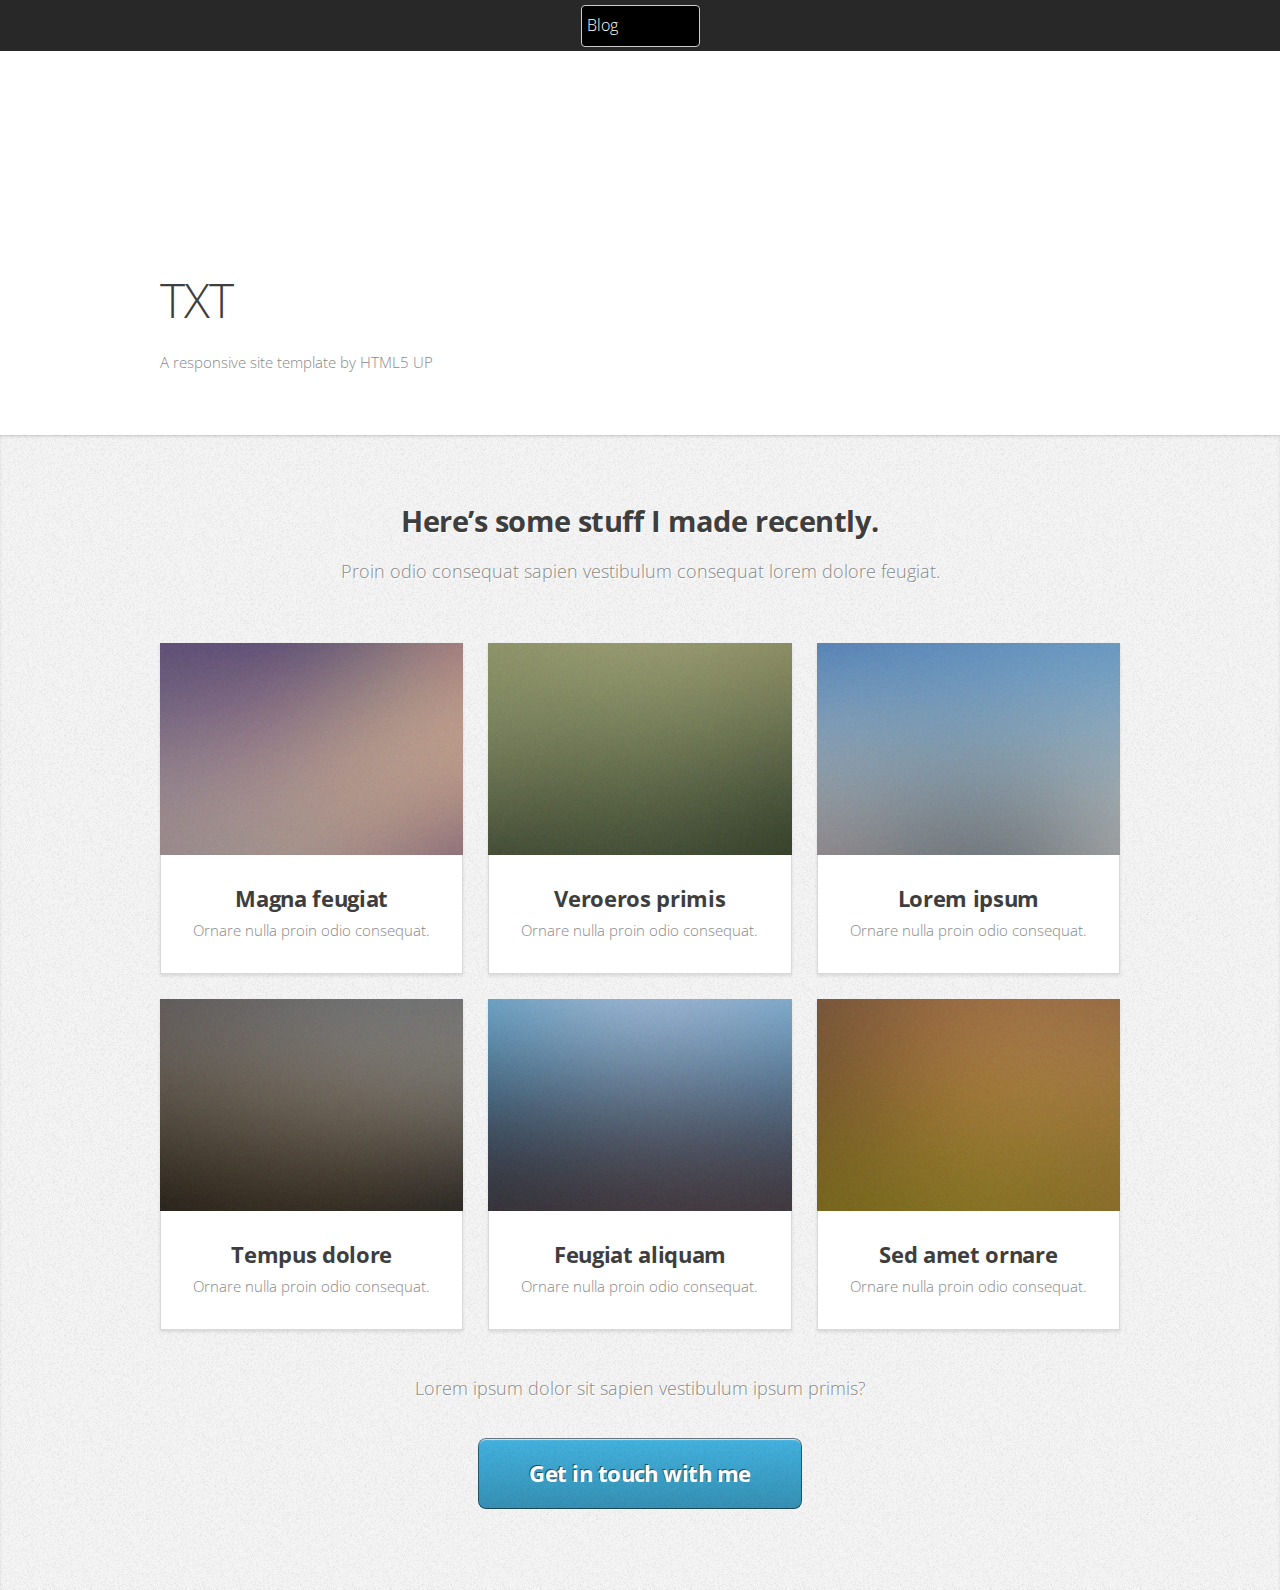
<file: Blog.html>
<!DOCTYPE HTML>
<!--
	TXT by HTML5 UP
	html5up.net | @ajlkn
	Free for personal and commercial use under the CCA 3.0 license (html5up.net/license)
-->
<html>
	<head>
		<title>Blog - Gustavo Pamplona</title>
		<meta charset="utf-8" />
		<meta name="viewport" content="width=device-width, initial-scale=1, user-scalable=no" />
		<link rel="stylesheet" href="assets/css/main.css" />
	</head>

	<article id="top">
		<nav id="nav" class="dropdown-menu">
			<ul class="container">
				<select onchange="window.location.href=this.value">
					<option value="index.html">Home</option>
					<option value="ResearchLines.html" >Research Lines</option>
					<option value="Blog.html" selected>Blog</option>
					<option value="CV.html">CV</option>
					<option value="Publications.html">Publications</option>
					<option value="Hobbies.html">Hobbies</option>
					<option value="Contact.html">Contact</option>
				</select>
			</ul>
		</nav>
		</article>

	<body class="is-preload">
		<div id="page-wrapper">

			<!-- Header -->
				<header id="header">
					<div class="logo container">
						<div>
							<h1><a href="index.html" id="logo">TXT</a></h1>
							<p>A responsive site template by HTML5 UP</p>
						</div>
					</div>
				</header>

			<!-- Main -->
				<article id="portfolio" class="wrapper style3">
				<div class="container">
					<header>
						<h2>Here’s some stuff I made recently.</h2>
						<p>Proin odio consequat  sapien vestibulum consequat lorem dolore feugiat.</p>
					</header>
					<div class="row">
						<div class="col-4 col-6-medium col-12-small">
							<article class="box style2">
								<a href="#" class="image featured"><img src="images/pic01.jpg" alt="" /></a>
								<h3><a href="#">Magna feugiat</a></h3>
								<p>Ornare nulla proin odio consequat.</p>
							</article>
						</div>
						<div class="col-4 col-6-medium col-12-small">
							<article class="box style2">
								<a href="#" class="image featured"><img src="images/pic02.jpg" alt="" /></a>
								<h3><a href="#">Veroeros primis</a></h3>
								<p>Ornare nulla proin odio consequat.</p>
							</article>
						</div>
						<div class="col-4 col-6-medium col-12-small">
							<article class="box style2">
								<a href="#" class="image featured"><img src="images/pic03.jpg" alt="" /></a>
								<h3><a href="#">Lorem ipsum</a></h3>
								<p>Ornare nulla proin odio consequat.</p>
							</article>
						</div>
						<div class="col-4 col-6-medium col-12-small">
							<article class="box style2">
								<a href="#" class="image featured"><img src="images/pic04.jpg" alt="" /></a>
								<h3><a href="#">Tempus dolore</a></h3>
								<p>Ornare nulla proin odio consequat.</p>
							</article>
						</div>
						<div class="col-4 col-6-medium col-12-small">
							<article class="box style2">
								<a href="#" class="image featured"><img src="images/pic05.jpg" alt="" /></a>
								<h3><a href="#">Feugiat aliquam</a></h3>
								<p>Ornare nulla proin odio consequat.</p>
							</article>
						</div>
						<div class="col-4 col-6-medium col-12-small">
							<article class="box style2">
								<a href="#" class="image featured"><img src="images/pic06.jpg" alt="" /></a>
								<h3><a href="#">Sed amet ornare</a></h3>
								<p>Ornare nulla proin odio consequat.</p>
							</article>
						</div>
					</div>
					<footer>
						<p>Lorem ipsum dolor sit sapien vestibulum ipsum primis?</p>
						<a href="#contact" class="button large scrolly">Get in touch with me</a>
					</footer>
				</div>
			</article>
		</div>
	</body>
</html>
</file>
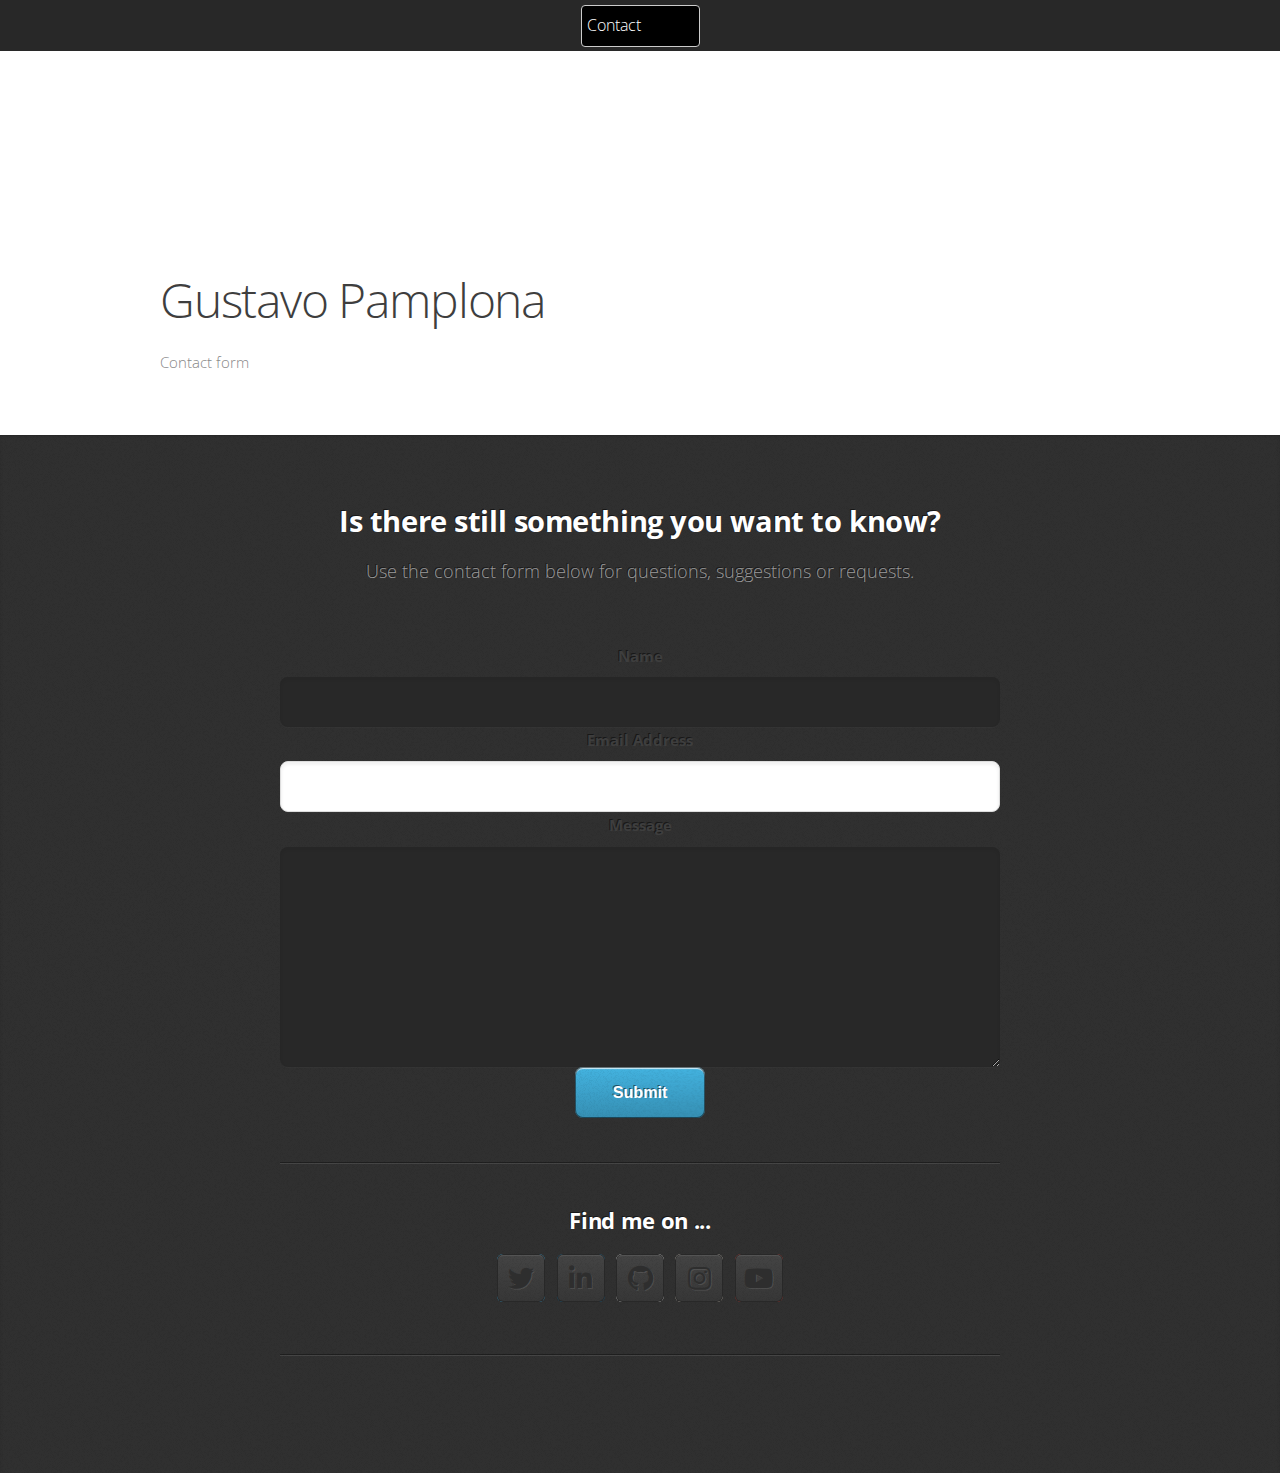
<file: Contact.html>
<!DOCTYPE HTML>
<html>
	<head>
		<title>Blog - Gustavo Pamplona</title>
		<meta charset="utf-8" />
		<meta name="viewport" content="width=device-width, initial-scale=1, user-scalable=no" />
		<link rel="stylesheet" href="assets/css/main.css" />
	</head>

	<article id="top">
		<nav id="nav" class="dropdown-menu">
			<ul class="container">
				<select onchange="window.location.href=this.value">
					<option value="index.html">Home</option>
					<option value="ResearchLines.html" >Research Lines</option>
					<option value="Blog.html">Blog</option>
					<option value="CV.html">CV</option>
					<option value="Publications.html">Publications</option>
					<option value="Hobbies.html">Hobbies</option>
					<option value="Contact.html" selected>Contact</option>
				</select>
			</ul>
		</nav>
	</article>

	<body class="is-preload">
		<div id="page-wrapper">

			<!-- Header -->
				<header id="header">
					<div class="logo container">
						<div>
							<h1><a href="index.html" id="logo">Gustavo Pamplona</a></h1>
							<p>Contact form</p>
						</div>
					</div>
				</header>

			<!-- Main -->
			<article id="contact" class="wrapper style4">
				<div class="container medium">
					<header>
						<h2>Is there still something you want to know?</h2>
						<p>Use the contact form below for questions, suggestions or requests.</p>
					</header>
					<div class="row">
						<div class="col-12">
							<form method="POST" action="https://formspree.io/f/xbjnevoa">
								<label for="name">Name</label>
								<input id="name" type="text" name="name" pattern="[A-Za-z ]+" required />
						  
								<label for="email">Email Address</label>
								<input id="email" type="email" name="email" required />
						  
								<label for="message">Message</label>
								<textarea id="message" name="message" required></textarea>
						  
								<button type="submit">Submit</button>
							</form>
						</div>
					</div>
				</div>
				<div class="container medium">
					<div class="col-12">
						<hr />
						<h3>Find me on ...</h3>
						<ul class="social">
							<li><a href="https://x.com/gupamplona" class="icon brands fa-twitter"><span class="label">Twitter</span></a></li>
							<li><a href="https://www.linkedin.com/in/gustavo-pamplona/" class="icon brands fa-linkedin-in"><span class="label">LinkedIn</span></a></li>
							<li><a href="https://github.com/gustavopamplona" class="icon brands fa-github"><span class="label">Github</span></a></li>
							<li><a href="https://www.instagram.com/g.pamplona/" class="icon brands fa-instagram"><span class="label">Instagram</span></a></li>
							<li><a href="https://www.youtube.com/channel/UCatDrQPtVQDHVb5lLxcijQQ" class="icon brands fa-youtube"><span class="label">YouTube</span></a></li>
						</ul>
						<hr />
					</div>
				</div>
			</article>
		</div>
	</body>
</html>
</file>
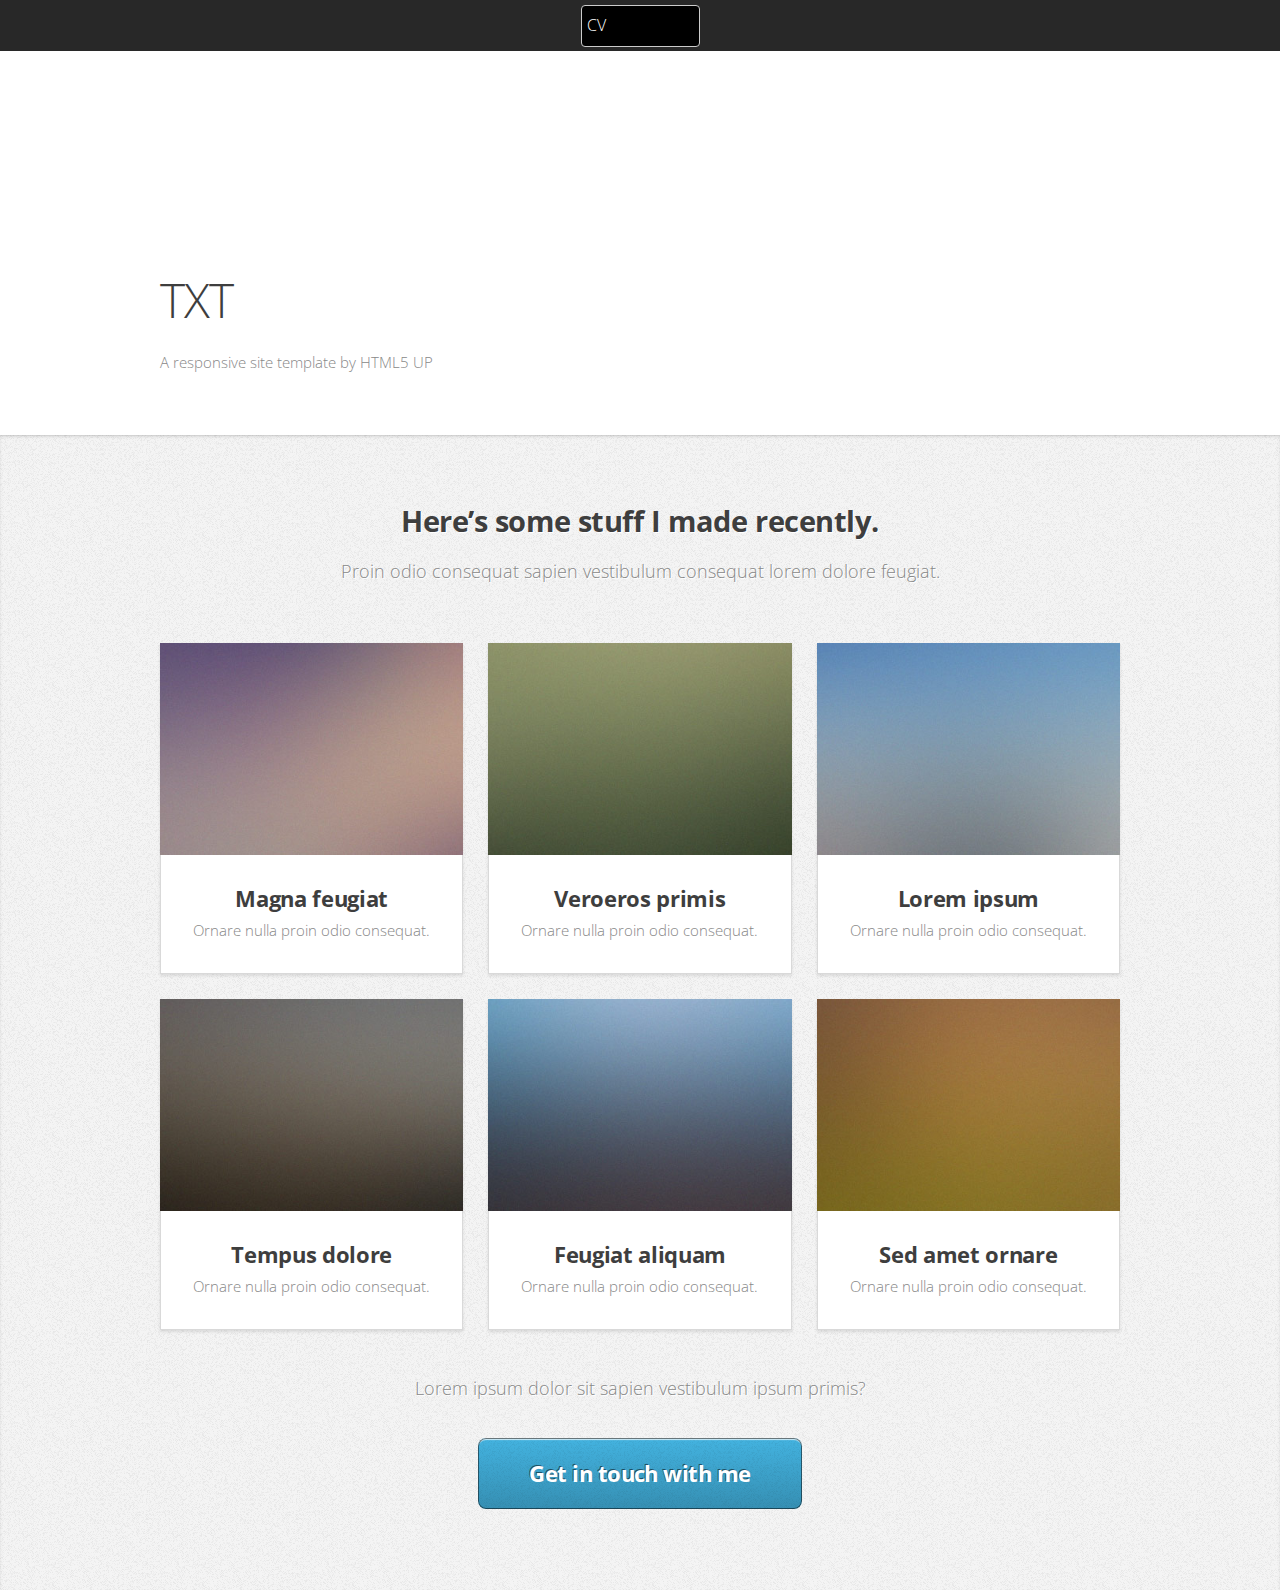
<file: CV.html>
<!DOCTYPE HTML>
<!--
	TXT by HTML5 UP
	html5up.net | @ajlkn
	Free for personal and commercial use under the CCA 3.0 license (html5up.net/license)
-->
<html>
	<head>
		<title>Blog - Gustavo Pamplona</title>
		<meta charset="utf-8" />
		<meta name="viewport" content="width=device-width, initial-scale=1, user-scalable=no" />
		<link rel="stylesheet" href="assets/css/main.css" />
	</head>

	<article id="top">
		<nav id="nav" class="dropdown-menu">
			<ul class="container">
				<select onchange="window.location.href=this.value">
					<option value="index.html">Home</option>
					<option value="ResearchLines.html" >Research Lines</option>
					<option value="Blog.html">Blog</option>
					<option value="CV.html" selected>CV</option>
					<option value="Publications.html">Publications</option>
					<option value="Hobbies.html">Hobbies</option>
					<option value="Contact.html">Contact</option>
				</select>
			</ul>
		</nav>
		</article>
	
	<body class="is-preload">
		<div id="page-wrapper">

			<!-- Header -->
				<header id="header">
					<div class="logo container">
						<div>
							<h1><a href="index.html" id="logo">TXT</a></h1>
							<p>A responsive site template by HTML5 UP</p>
						</div>
					</div>
				</header>

			<!-- Main -->
				<article id="portfolio" class="wrapper style3">
				<div class="container">
					<header>
						<h2>Here’s some stuff I made recently.</h2>
						<p>Proin odio consequat  sapien vestibulum consequat lorem dolore feugiat.</p>
					</header>
					<div class="row">
						<div class="col-4 col-6-medium col-12-small">
							<article class="box style2">
								<a href="#" class="image featured"><img src="images/pic01.jpg" alt="" /></a>
								<h3><a href="#">Magna feugiat</a></h3>
								<p>Ornare nulla proin odio consequat.</p>
							</article>
						</div>
						<div class="col-4 col-6-medium col-12-small">
							<article class="box style2">
								<a href="#" class="image featured"><img src="images/pic02.jpg" alt="" /></a>
								<h3><a href="#">Veroeros primis</a></h3>
								<p>Ornare nulla proin odio consequat.</p>
							</article>
						</div>
						<div class="col-4 col-6-medium col-12-small">
							<article class="box style2">
								<a href="#" class="image featured"><img src="images/pic03.jpg" alt="" /></a>
								<h3><a href="#">Lorem ipsum</a></h3>
								<p>Ornare nulla proin odio consequat.</p>
							</article>
						</div>
						<div class="col-4 col-6-medium col-12-small">
							<article class="box style2">
								<a href="#" class="image featured"><img src="images/pic04.jpg" alt="" /></a>
								<h3><a href="#">Tempus dolore</a></h3>
								<p>Ornare nulla proin odio consequat.</p>
							</article>
						</div>
						<div class="col-4 col-6-medium col-12-small">
							<article class="box style2">
								<a href="#" class="image featured"><img src="images/pic05.jpg" alt="" /></a>
								<h3><a href="#">Feugiat aliquam</a></h3>
								<p>Ornare nulla proin odio consequat.</p>
							</article>
						</div>
						<div class="col-4 col-6-medium col-12-small">
							<article class="box style2">
								<a href="#" class="image featured"><img src="images/pic06.jpg" alt="" /></a>
								<h3><a href="#">Sed amet ornare</a></h3>
								<p>Ornare nulla proin odio consequat.</p>
							</article>
						</div>
					</div>
					<footer>
						<p>Lorem ipsum dolor sit sapien vestibulum ipsum primis?</p>
						<a href="#contact" class="button large scrolly">Get in touch with me</a>
					</footer>
				</div>
			</article>
		</div>
	</body>
</html>
</file>
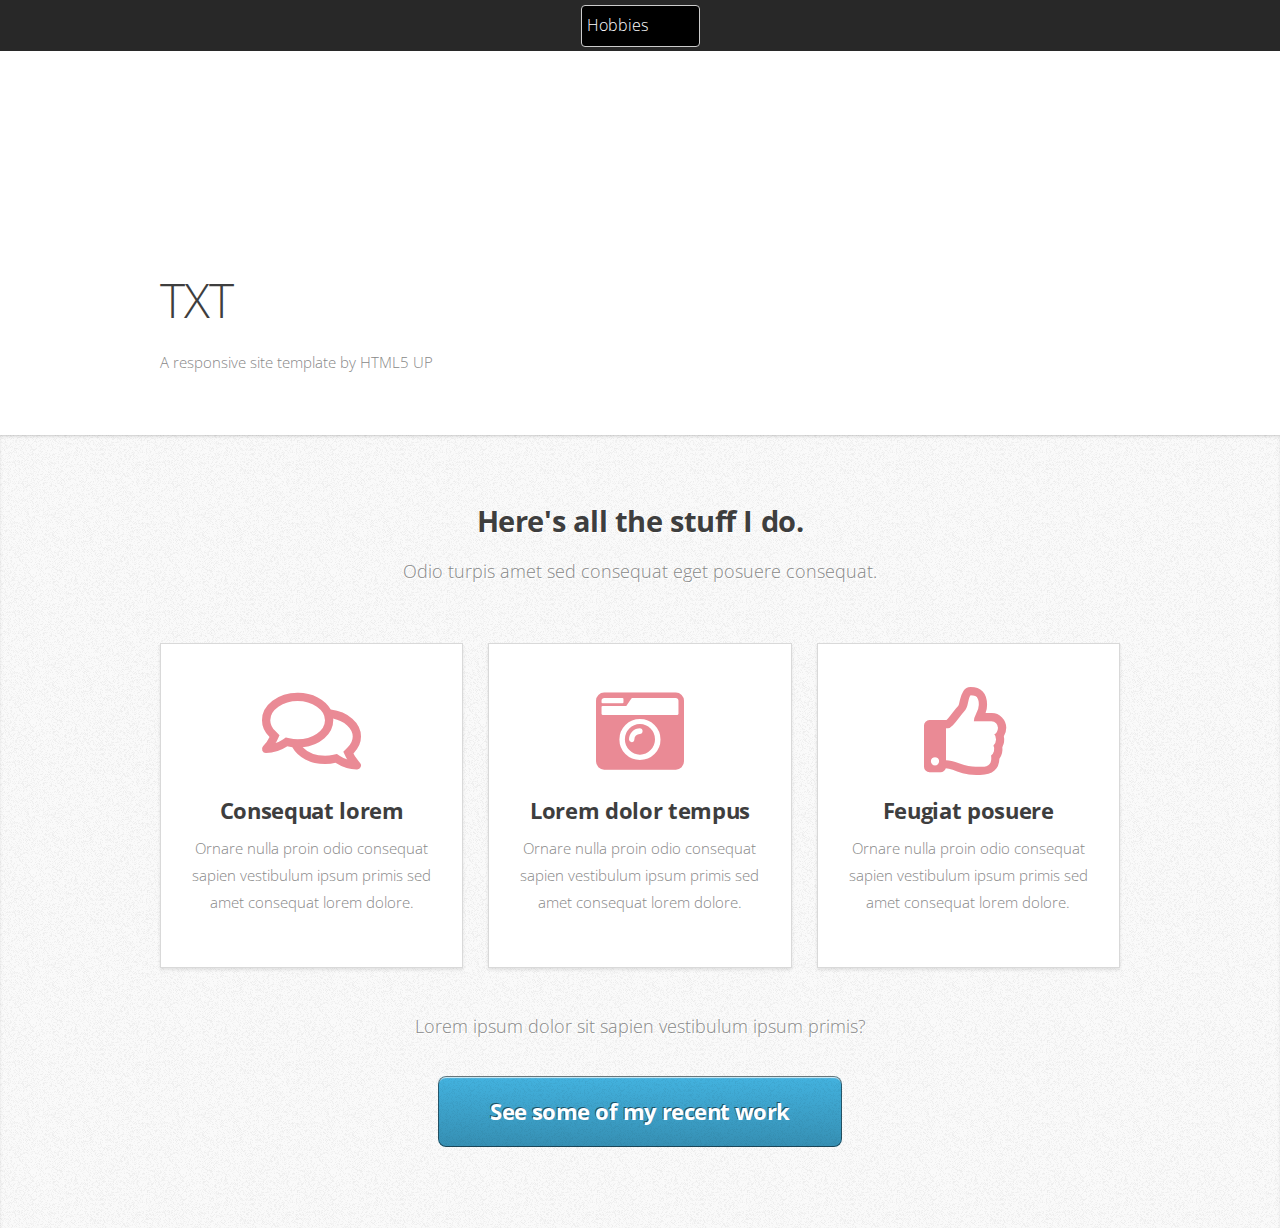
<file: Hobbies.html>
<!DOCTYPE HTML>
<!--
	TXT by HTML5 UP
	html5up.net | @ajlkn
	Free for personal and commercial use under the CCA 3.0 license (html5up.net/license)
-->
<html>
	<head>
		<title>Blog - Gustavo Pamplona</title>
		<meta charset="utf-8" />
		<meta name="viewport" content="width=device-width, initial-scale=1, user-scalable=no" />
		<link rel="stylesheet" href="assets/css/main.css" />
	</head>

	<article id="top">
		<nav id="nav" class="dropdown-menu">
			<ul class="container">
				<select onchange="window.location.href=this.value">
					<option value="index.html">Home</option>
					<option value="ResearchLines.html" >Research Lines</option>
					<option value="Blog.html">Blog</option>
					<option value="CV.html">CV</option>
					<option value="Publications.html">Publications</option>
					<option value="Hobbies.html" selected>Hobbies</option>
					<option value="Contact.html">Contact</option>
				</select>
			</ul>
		</nav>
	</article>

	<body class="is-preload">
		<div id="page-wrapper">

			<!-- Header -->
				<header id="header">
					<div class="logo container">
						<div>
							<h1><a href="index.html" id="logo">TXT</a></h1>
							<p>A responsive site template by HTML5 UP</p>
						</div>
					</div>
				</header>

			<!-- Main -->
				<article id="work" class="wrapper style2">
				<div class="container">
					<header>
						<h2>Here's all the stuff I do.</h2>
						<p>Odio turpis amet sed consequat eget posuere consequat.</p>
					</header>
					<div class="row aln-center">
						<div class="col-4 col-6-medium col-12-small">
							<section class="box style1">
								<span class="icon featured fa-comments"></span>
								<h3>Consequat lorem</h3>
								<p>Ornare nulla proin odio consequat sapien vestibulum ipsum primis sed amet consequat lorem dolore.</p>
							</section>
						</div>
						<div class="col-4 col-6-medium col-12-small">
							<section class="box style1">
								<span class="icon solid featured fa-camera-retro"></span>
								<h3>Lorem dolor tempus</h3>
								<p>Ornare nulla proin odio consequat sapien vestibulum ipsum primis sed amet consequat lorem dolore.</p>
							</section>
						</div>
						<div class="col-4 col-6-medium col-12-small">
							<section class="box style1">
								<span class="icon featured fa-thumbs-up"></span>
								<h3>Feugiat posuere</h3>
								<p>Ornare nulla proin odio consequat sapien vestibulum ipsum primis sed amet consequat lorem dolore.</p>
							</section>
						</div>
					</div>
					<footer>
						<p>Lorem ipsum dolor sit sapien vestibulum ipsum primis?</p>
						<a href="#portfolio" class="button large scrolly">See some of my recent work</a>
					</footer>
				</div>
			</article>
		</div>
	</body>
</html>
</file>
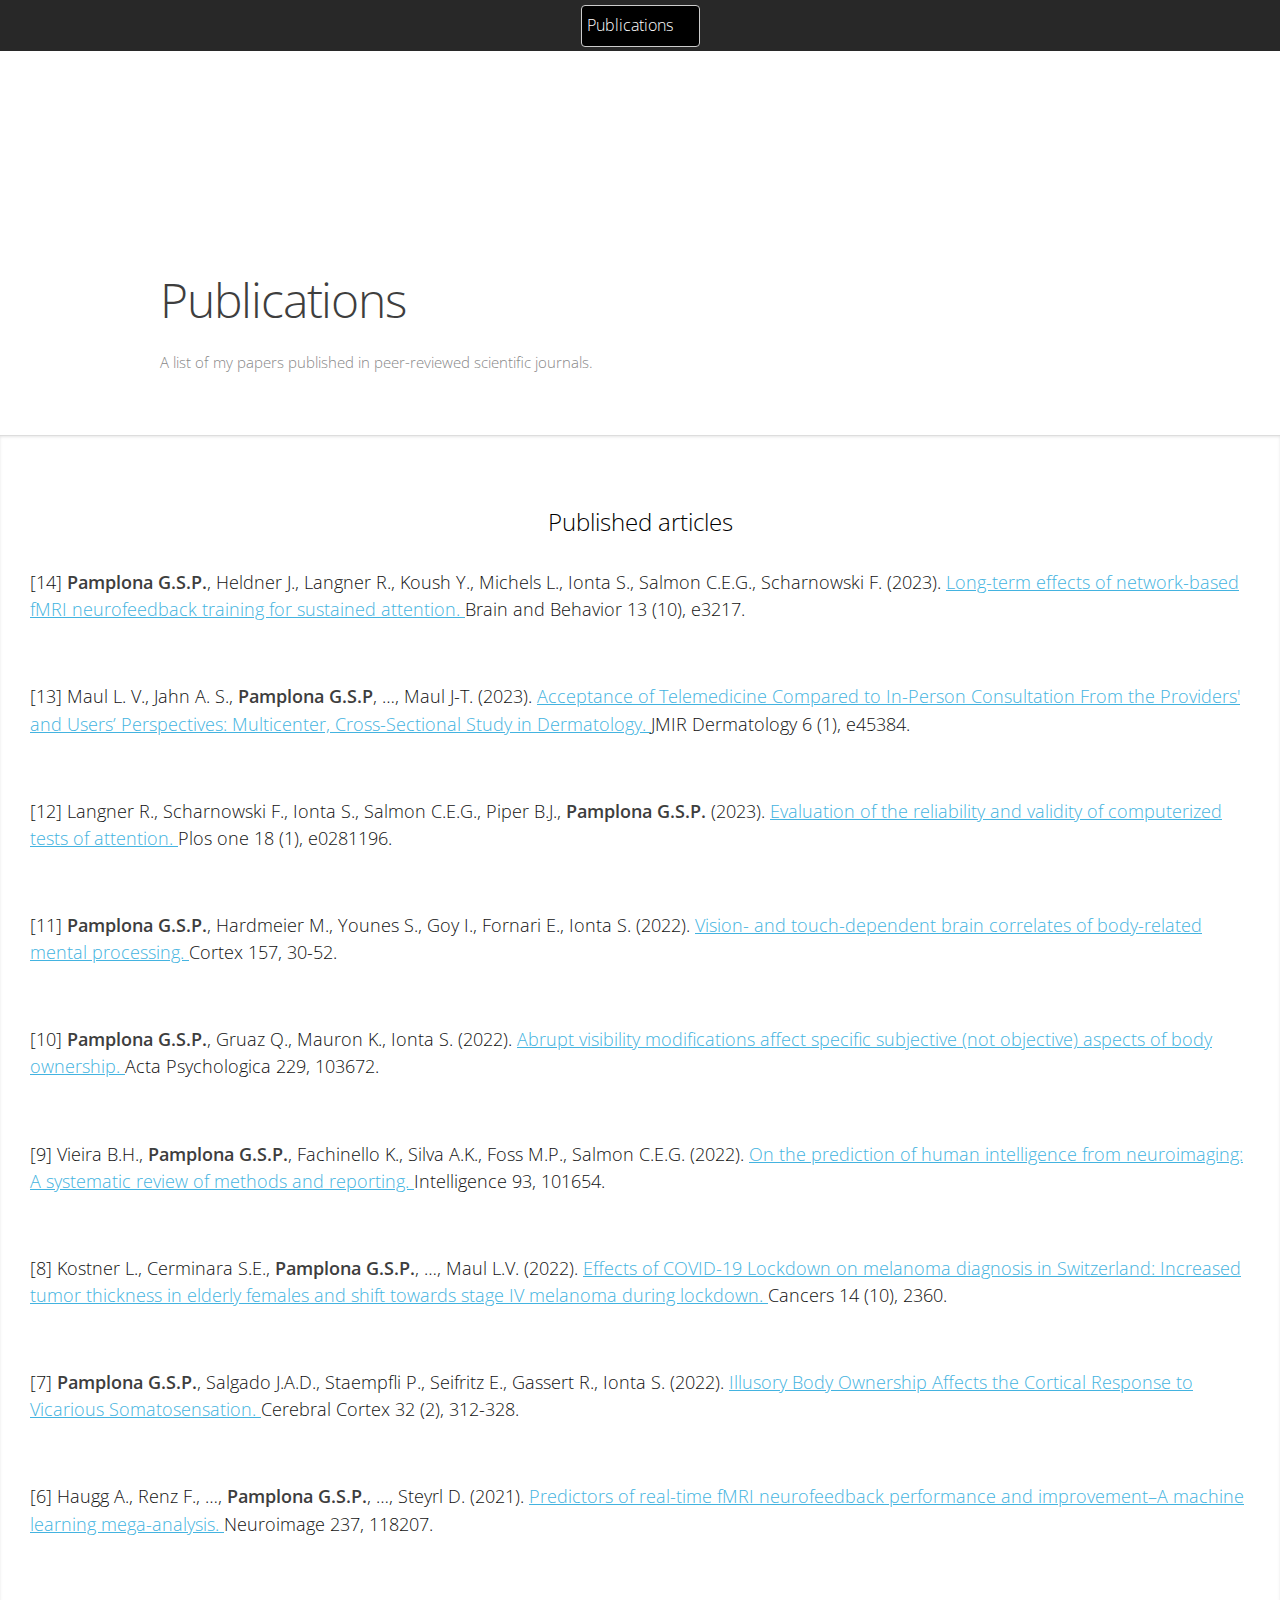
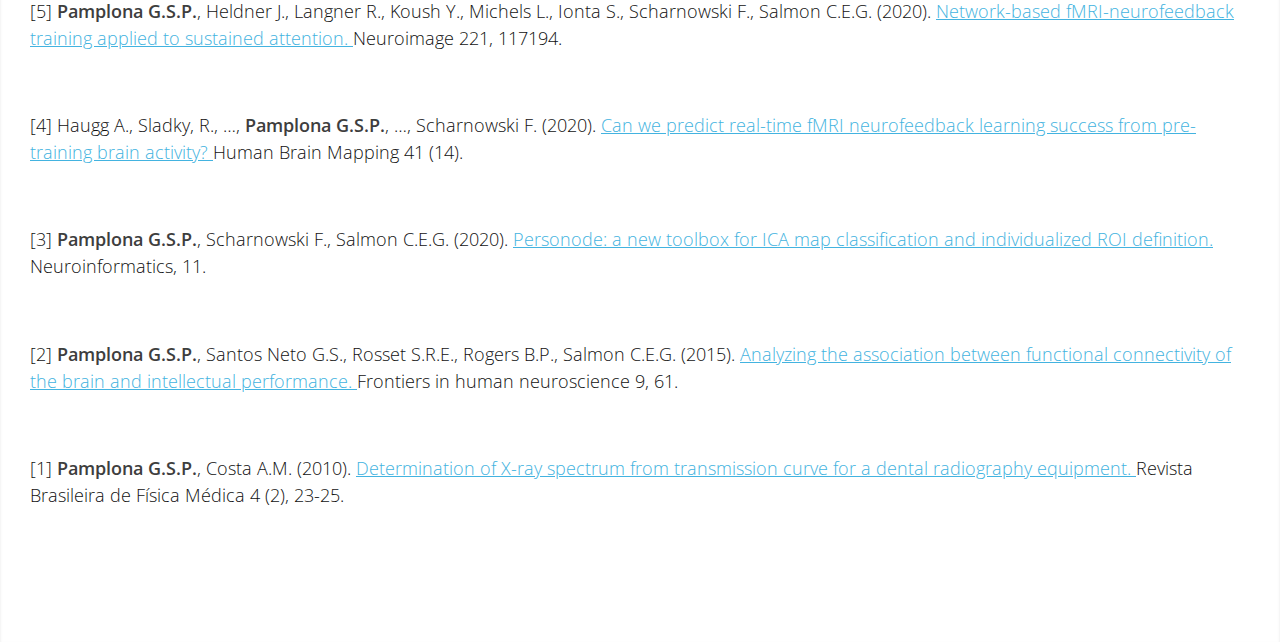
<file: Publications.html>
<!DOCTYPE HTML>
<!--
	TXT by HTML5 UP
	html5up.net | @ajlkn
	Free for personal and commercial use under the CCA 3.0 license (html5up.net/license)
-->
<html>
	<head>
		<title>Blog - Gustavo Pamplona</title>
		<meta charset="utf-8" />
		<meta name="viewport" content="width=device-width, initial-scale=1, user-scalable=no" />
		<link rel="stylesheet" href="assets/css/main.css" />
	</head>

	<article id="top">
		<nav id="nav" class="dropdown-menu">
			<ul class="container">
				<select onchange="window.location.href=this.value">
					<option value="index.html">Home</option>
					<option value="ResearchLines.html" >Research Lines</option>
					<option value="Blog.html">Blog</option>
					<option value="CV.html">CV</option>
					<option value="Publications.html" selected>Publications</option>
					<option value="Hobbies.html">Hobbies</option>
					<option value="Contact.html">Contact</option>
				</select>
			</ul>
		</nav>
	</article>

	<body class="is-preload">
		<div id="page-wrapper">

			<!-- Header -->
				<header id="header">
					<div class="logo container">
						<div>
							<h1><a href="index.html" id="logo">Publications</a></h1>
							<p>A list of my papers published in peer-reviewed scientific journals.</p>
						</div>
					</div>
				</header>

			<!-- Main -->
				<article id="is-preload" class="wrapper style1">

					<bodyPapers>
						<div class="styled-list">
							<h2Papers>Published articles</h2Papers>
							<ul>
								<li>
									[14] <b>Pamplona G.S.P.</b>, Heldner J., Langner R., Koush Y., Michels L., Ionta S., Salmon C.E.G., Scharnowski F. 
									(2023). 
										<a href="https://onlinelibrary.wiley.com/doi/full/10.1002/brb3.3217" target="_blank">
											Long-term effects of network-based fMRI neurofeedback training for sustained attention.
										</a>
									Brain and Behavior 13 (10), e3217.
								</li>

								<li>
									[13] Maul L. V., Jahn A. S., <b>Pamplona G.S.P</b>, …, Maul J-T.
									(2023).
									<a href="https://derma.jmir.org/2023/1/e45384/" target="_blank">
										Acceptance of Telemedicine Compared to In-Person Consultation From the Providers' and Users’ Perspectives: Multicenter, Cross-Sectional Study in Dermatology. 
									</a>
									JMIR Dermatology 6 (1), e45384.
								</li>

								<li>
									[12] Langner R., Scharnowski F., Ionta S., Salmon C.E.G., Piper B.J., <b>Pamplona G.S.P.</b>
									(2023).
									<a href="https://journals.plos.org/plosone/article?id=10.1371/journal.pone.0281196" target="_blank">
										Evaluation of the reliability and validity of computerized tests of attention. 
									</a>
									Plos one 18 (1), e0281196.
								</li>

								<li>
									[11] <b>Pamplona G.S.P.</b>, Hardmeier M., Younes S., Goy I., Fornari E., Ionta S.
									(2022).
									<a href="https://www.sciencedirect.com/science/article/pii/S0010945222002581" target="_blank">
										Vision- and touch-dependent brain correlates of body-related mental processing.
									</a>
									Cortex 157, 30-52.
								</li>

								<li>
									[10] <b>Pamplona G.S.P.</b>, Gruaz Q., Mauron K., Ionta S.
									(2022).
									<a href="https://www.sciencedirect.com/science/article/pii/S0001691822001871" target="_blank">
										Abrupt visibility modifications affect specific subjective (not objective) aspects of body ownership.
									</a>
									Acta Psychologica 229, 103672.
								</li>

								<li>
									[9] Vieira B.H., <b>Pamplona G.S.P.</b>, Fachinello K., Silva A.K., Foss M.P., Salmon C.E.G. 
									(2022).
									<a href="https://www.sciencedirect.com/science/article/pii/S0160289622000356" target="_blank">
										On the prediction of human intelligence from neuroimaging: A systematic review of methods and reporting.
									</a>
									Intelligence 93, 101654.
								</li>

								<li>
									[8] Kostner L., Cerminara S.E., <b>Pamplona G.S.P.</b>, …, Maul L.V. 
									(2022).
									<a href="https://www.mdpi.com/2072-6694/14/10/2360" target="_blank">
										Effects of COVID-19 Lockdown on melanoma diagnosis in Switzerland: Increased tumor thickness in elderly females and shift towards stage IV melanoma during lockdown.
									</a>
									Cancers 14 (10), 2360.
								</li>

								<li>
									[7] <b>Pamplona G.S.P.</b>, Salgado J.A.D., Staempfli P., Seifritz E., Gassert R., Ionta S. 
									(2022).
									<a href="https://academic.oup.com/cercor/article/32/2/312/6317605?login=false" target="_blank">
										Illusory Body Ownership Affects the Cortical Response to Vicarious Somatosensation.
									</a>
									Cerebral Cortex 32 (2), 312-328.
								</li>

								<li>
									[6] Haugg A., Renz F., …, <b>Pamplona G.S.P.</b>, …, Steyrl D. 
									(2021).
									<a href="https://www.sciencedirect.com/science/article/pii/S1053811921004845" target="_blank">
										Predictors of real-time fMRI neurofeedback performance and improvement–A machine learning mega-analysis.
									</a>
									Neuroimage 237, 118207.
								</li>

								<li>
									[5] <b>Pamplona G.S.P.</b>, Heldner J., Langner R., Koush Y., Michels L., Ionta S., Scharnowski F., Salmon C.E.G. 
									(2020).
									<a href="https://www.sciencedirect.com/science/article/pii/S1053811920306807" target="_blank">
										Network-based fMRI-neurofeedback training applied to sustained attention.
									</a>
									Neuroimage 221, 117194.
								</li>

								<li>
									[4] Haugg A., Sladky, R., …, <b>Pamplona G.S.P.</b>, …, Scharnowski F. 
									(2020).
									<a href="https://onlinelibrary.wiley.com/doi/full/10.1002/hbm.25089" target="_blank">
										Can we predict real-time fMRI neurofeedback learning success from pre-training brain activity?
									</a>
									Human Brain Mapping 41 (14).
								</li>

								<li>
									[3] <b>Pamplona G.S.P.</b>, Scharnowski F., Salmon C.E.G.
									(2020).
									<a href="https://link.springer.com/article/10.1007/s12021-019-09449-4" target="_blank">
										Personode: a new toolbox for ICA map classification and individualized ROI definition.
									</a>
									Neuroinformatics, 11.
								</li>

								<li>
									[2] <b>Pamplona G.S.P.</b>, Santos Neto G.S., Rosset S.R.E., Rogers B.P., Salmon C.E.G.
									(2015).
									<a href="https://www.frontiersin.org/articles/10.3389/fnhum.2015.00061/full" target="_blank">
										Analyzing the association between functional connectivity of the brain and intellectual performance.
									</a>
									Frontiers in human neuroscience 9, 61.
								</li>

								<li>
									[1] <b>Pamplona G.S.P.</b>, Costa A.M.
									(2010).
									<a href="https://www.researchgate.net/profile/Gustavo-Pamplona/publication/343713276_Determinacao_do_espectro_de_raios_X_a_partir_da_curva_de_transmissao_para_um_equipamento_de_radiografia_dentaria/links/5f3b961592851cd302014e28/Determinacao-do-espectro-de-raios-X-a-partir-da-curva-de-transmissao-para-um-equipamento-de-radiografia-dentaria.pdf" target="_blank">
										Determination of X-ray spectrum from transmission curve for a dental radiography equipment.
									</a>
									Revista Brasileira de Física Médica 4 (2), 23-25.
								</li>

							</ul>
						</div>
					</bodyPapers>
</div>
	</body>
</html>
</file>
<file: assets/css/main.css>
@import url("https://fonts.googleapis.com/css?family=Open+Sans:300,300italic,600,600italic,700");
@import url("fontawesome-all.min.css");

/*
	Miniport by HTML5 UP
	html5up.net | @ajlkn
	Free for personal and commercial use under the CCA 3.0 license (html5up.net/license)
*/

html, body, div, span, applet, object,
iframe, h1, h2, h3, h4, h5, h6, p, blockquote,
pre, a, abbr, acronym, address, big, cite,
code, del, dfn, em, img, ins, kbd, q, s, samp,
small, strike, strong, sub, sup, tt, var, b,
u, i, center, dl, dt, dd, ol, ul, li, fieldset,
form, label, legend, table, caption, tbody,
tfoot, thead, tr, th, td, article, aside,
canvas, details, embed, figure, figcaption,
footer, header, hgroup, menu, nav, output, ruby,
section, summary, time, mark, audio, video {
	margin: 0;
	padding: 0;
	border: 0;
	font-size: 100%;
	font: inherit;
	vertical-align: baseline;}

article, aside, details, figcaption, figure,
footer, header, hgroup, menu, nav, section {
	display: block;}

body {
	line-height: 1;
}

ol, ul {
	list-style: none;
}

blockquote, q {
	quotes: none;
}

	blockquote:before, blockquote:after, q:before, q:after {
		content: '';
		content: none;
	}

table {
	border-collapse: collapse;
	border-spacing: 0;
}

body {
	-webkit-text-size-adjust: none;
}

mark {
	background-color: transparent;
	color: inherit;
}

input::-moz-focus-inner {
	border: 0;
	padding: 0;
}

input, select, textarea {
	-moz-appearance: none;
	-webkit-appearance: none;
	-ms-appearance: none;
	appearance: none;
}

/* Basic */

	html {
		box-sizing: border-box;
	}

	*, *:before, *:after {
		box-sizing: inherit;
	}

	body {
		padding-top: 3.5em;
	}

		body.is-preload *, body.is-preload *:before, body.is-preload *:after {
			-moz-animation: none !important;
			-webkit-animation: none !important;
			-ms-animation: none !important;
			animation: none !important;
			-moz-transition: none !important;
			-webkit-transition: none !important;
			-ms-transition: none !important;
			transition: none !important;
		}

	body, input, textarea, select {
		font-family: 'Open Sans', sans-serif;
		line-height: 1.85em;
		color: #888;
		font-weight: 300;
		font-size: 13pt;
	}

	a {
		-moz-transition: color .2s ease-in-out;
		-webkit-transition: color .2s ease-in-out;
		-ms-transition: color .2s ease-in-out;
		transition: color .2s ease-in-out;
		color: #43B3E0;
		text-decoration: underline;
	}

		a:hover {
			color: #43bff0 !important;
		}

		a img {
			border: 0;
		}

	b, strong {
		font-weight: 600;
		color: #3e3e3e;
	}

	i, em {
		font-style: italic;
	}

	sub {
		position: relative;
		top: 0.5em;
		font-size: 0.8em;
	}

	sup {
		position: relative;
		top: -0.5em;
		font-size: 0.8em;
	}

	blockquote {
		border-left: solid 0.75em #eee;
		padding: 1em 0 1em 1.5em;
		font-style: italic;
	}

	h1, h2, h3, h4, h5, h6 {
		color: #3e3e3e;
		margin: 0 0 0.75em 0;
	}

	h1 a, h2 a, h3 a, h4 a, h5 a, h6 a {
		text-decoration: none;
		color: inherit;
	}

	h2, h3, h4, h5, h6 {
		font-weight: 700;
	}

	h1 {
		font-size: 3.25em;
		letter-spacing: -0.025em;
		font-weight: 300;
	}

		h1 strong {
			font-weight: 700;
		}

	h2 {
		font-size: 2em;
		letter-spacing: -0.015em;
	}

	h3 {
		font-size: 1.5em;
		letter-spacing: -0.015em;
	}

	em, i {
		font-style: italic;
	}

	br.clear {
		clear: both;
	}

	hr {
		border: 0;
		border-top: solid 1px #444;
		border-top-color: rgba(0, 0, 0, 0.35);
		box-shadow: 0px 1px 0px 0px rgba(255, 255, 255, 0.1);
		height: 1px;
		margin: 3em 0;
	}

	p, ul, ol, dl, table {
		margin-bottom: 2em;
	}

	header {
		margin: 0 0 3em 0;
	}

		header > p {
			font-size: 1.25em;
			margin: 0;
		}

	footer {
		margin: 3em 0 0 0;
	}

		footer > p {
			font-size: 1.25em;
		}

/* Container */

	.container {
		margin: 0 auto;
		max-width: calc(100% - 50px);
		width: 1200px;
	}

		.container.medium {
			width: 900px;
		}

		@media screen and (max-width: 1680px) {

			.container {
				width: 1200px;
			}

				.container.medium {
					width: 900px;
				}

		}

		@media screen and (max-width: 1280px) {

			.container {
				width: 960px;
			}

				.container.medium {
					width: 720px;
				}

		}

		@media screen and (max-width: 980px) {

			.container {
				width: 100%;
			}

				.container.medium {
					width: 75%;
				}

		}

		@media screen and (max-width: 736px) {

			.container {
				width: 100%;
				max-width: calc(100% - 30px);
			}

				.container.medium {
					width: 100%;
				}

		}

/* Row */

	.row {
		display: flex;
		flex-wrap: wrap;
		box-sizing: border-box;
		align-items: stretch;
	}

		.row > * {
			box-sizing: border-box;
		}

		.row.gtr-uniform > * > :last-child {
			margin-bottom: 0;
		}

		.row.aln-left {
			justify-content: flex-start;
		}

		.row.aln-center {
			justify-content: center;
		}

		.row.aln-right {
			justify-content: flex-end;
		}

		.row.aln-top {
			align-items: flex-start;
		}

		.row.aln-middle {
			align-items: center;
		}

		.row.aln-bottom {
			align-items: flex-end;
		}

		.row > .imp {
			order: -1;
		}

		.row > .col-1 {
			width: 8.33333%;
		}

		.row > .off-1 {
			margin-left: 8.33333%;
		}

		.row > .col-2 {
			width: 16.66667%;
		}

		.row > .off-2 {
			margin-left: 16.66667%;
		}

		.row > .col-3 {
			width: 25%;
		}

		.row > .off-3 {
			margin-left: 25%;
		}

		.row > .col-4 {
			width: 33.33333%;
		}

		.row > .off-4 {
			margin-left: 33.33333%;
		}

		.row > .col-5 {
			width: 41.66667%;
		}

		.row > .off-5 {
			margin-left: 41.66667%;
		}

		.row > .col-6 {
			width: 50%;
		}

		.row > .off-6 {
			margin-left: 50%;
		}

		.row > .col-7 {
			width: 58.33333%;
		}

		.row > .off-7 {
			margin-left: 58.33333%;
		}

		.row > .col-8 {
			width: 66.66667%;
		}

		.row > .off-8 {
			margin-left: 66.66667%;
		}

		.row > .col-9 {
			width: 75%;
		}

		.row > .off-9 {
			margin-left: 75%;
		}

		.row > .col-10 {
			width: 83.33333%;
		}

		.row > .off-10 {
			margin-left: 83.33333%;
		}

		.row > .col-11 {
			width: 91.66667%;
		}

		.row > .off-11 {
			margin-left: 91.66667%;
		}

		.row > .col-12 {
			width: 100%;
		}

		.row > .off-12 {
			margin-left: 100%;
		}

		.row.gtr-0 {
			margin-top: 0px;
			margin-left: 0px;
		}

			.row.gtr-0 > * {
				padding: 0px 0 0 0px;
			}

			.row.gtr-0.gtr-uniform {
				margin-top: 0px;
			}

				.row.gtr-0.gtr-uniform > * {
					padding-top: 0px;
				}

		.row.gtr-25 {
			margin-top: -6.25px;
			margin-left: -6.25px;
		}

			.row.gtr-25 > * {
				padding: 6.25px 0 0 6.25px;
			}

			.row.gtr-25.gtr-uniform {
				margin-top: -6.25px;
			}

				.row.gtr-25.gtr-uniform > * {
					padding-top: 6.25px;
				}

		.row.gtr-50 {
			margin-top: -12.5px;
			margin-left: -12.5px;
		}

			.row.gtr-50 > * {
				padding: 12.5px 0 0 12.5px;
			}

			.row.gtr-50.gtr-uniform {
				margin-top: -12.5px;
			}

				.row.gtr-50.gtr-uniform > * {
					padding-top: 12.5px;
				}

		.row {
			margin-top: -25px;
			margin-left: -25px;
		}

			.row > * {
				padding: 25px 0 0 25px;
			}

			.row.gtr-uniform {
				margin-top: -25px;
			}

				.row.gtr-uniform > * {
					padding-top: 25px;
				}

		.row.gtr-150 {
			margin-top: -37.5px;
			margin-left: -37.5px;
		}

			.row.gtr-150 > * {
				padding: 37.5px 0 0 37.5px;
			}

			.row.gtr-150.gtr-uniform {
				margin-top: -37.5px;
			}

				.row.gtr-150.gtr-uniform > * {
					padding-top: 37.5px;
				}

		.row.gtr-200 {
			margin-top: -50px;
			margin-left: -50px;
		}

			.row.gtr-200 > * {
				padding: 50px 0 0 50px;
			}

			.row.gtr-200.gtr-uniform {
				margin-top: -50px;
			}

				.row.gtr-200.gtr-uniform > * {
					padding-top: 50px;
				}

		@media screen and (max-width: 1680px) {

			.row {
				display: flex;
				flex-wrap: wrap;
				box-sizing: border-box;
				align-items: stretch;
			}

				.row > * {
					box-sizing: border-box;
				}

				.row.gtr-uniform > * > :last-child {
					margin-bottom: 0;
				}

				.row.aln-left {
					justify-content: flex-start;
				}

				.row.aln-center {
					justify-content: center;
				}

				.row.aln-right {
					justify-content: flex-end;
				}

				.row.aln-top {
					align-items: flex-start;
				}

				.row.aln-middle {
					align-items: center;
				}

				.row.aln-bottom {
					align-items: flex-end;
				}

				.row > .imp-xlarge {
					order: -1;
				}

				.row > .col-1-xlarge {
					width: 8.33333%;
				}

				.row > .off-1-xlarge {
					margin-left: 8.33333%;
				}

				.row > .col-2-xlarge {
					width: 16.66667%;
				}

				.row > .off-2-xlarge {
					margin-left: 16.66667%;
				}

				.row > .col-3-xlarge {
					width: 25%;
				}

				.row > .off-3-xlarge {
					margin-left: 25%;
				}

				.row > .col-4-xlarge {
					width: 33.33333%;
				}

				.row > .off-4-xlarge {
					margin-left: 33.33333%;
				}

				.row > .col-5-xlarge {
					width: 41.66667%;
				}

				.row > .off-5-xlarge {
					margin-left: 41.66667%;
				}

				.row > .col-6-xlarge {
					width: 50%;
				}

				.row > .off-6-xlarge {
					margin-left: 50%;
				}

				.row > .col-7-xlarge {
					width: 58.33333%;
				}

				.row > .off-7-xlarge {
					margin-left: 58.33333%;
				}

				.row > .col-8-xlarge {
					width: 66.66667%;
				}

				.row > .off-8-xlarge {
					margin-left: 66.66667%;
				}

				.row > .col-9-xlarge {
					width: 75%;
				}

				.row > .off-9-xlarge {
					margin-left: 75%;
				}

				.row > .col-10-xlarge {
					width: 83.33333%;
				}

				.row > .off-10-xlarge {
					margin-left: 83.33333%;
				}

				.row > .col-11-xlarge {
					width: 91.66667%;
				}

				.row > .off-11-xlarge {
					margin-left: 91.66667%;
				}

				.row > .col-12-xlarge {
					width: 100%;
				}

				.row > .off-12-xlarge {
					margin-left: 100%;
				}

				.row.gtr-0 {
					margin-top: 0px;
					margin-left: 0px;
				}

					.row.gtr-0 > * {
						padding: 0px 0 0 0px;
					}

					.row.gtr-0.gtr-uniform {
						margin-top: 0px;
					}

						.row.gtr-0.gtr-uniform > * {
							padding-top: 0px;
						}

				.row.gtr-25 {
					margin-top: -6.25px;
					margin-left: -6.25px;
				}

					.row.gtr-25 > * {
						padding: 6.25px 0 0 6.25px;
					}

					.row.gtr-25.gtr-uniform {
						margin-top: -6.25px;
					}

						.row.gtr-25.gtr-uniform > * {
							padding-top: 6.25px;
						}

				.row.gtr-50 {
					margin-top: -12.5px;
					margin-left: -12.5px;
				}

					.row.gtr-50 > * {
						padding: 12.5px 0 0 12.5px;
					}

					.row.gtr-50.gtr-uniform {
						margin-top: -12.5px;
					}

						.row.gtr-50.gtr-uniform > * {
							padding-top: 12.5px;
						}

				.row {
					margin-top: -25px;
					margin-left: -25px;
				}

					.row > * {
						padding: 25px 0 0 25px;
					}

					.row.gtr-uniform {
						margin-top: -25px;
					}

						.row.gtr-uniform > * {
							padding-top: 25px;
						}

				.row.gtr-150 {
					margin-top: -37.5px;
					margin-left: -37.5px;
				}

					.row.gtr-150 > * {
						padding: 37.5px 0 0 37.5px;
					}

					.row.gtr-150.gtr-uniform {
						margin-top: -37.5px;
					}

						.row.gtr-150.gtr-uniform > * {
							padding-top: 37.5px;
						}

				.row.gtr-200 {
					margin-top: -50px;
					margin-left: -50px;
				}

					.row.gtr-200 > * {
						padding: 50px 0 0 50px;
					}

					.row.gtr-200.gtr-uniform {
						margin-top: -50px;
					}

						.row.gtr-200.gtr-uniform > * {
							padding-top: 50px;
						}

		}

		@media screen and (max-width: 1280px) {

			.row {
				display: flex;
				flex-wrap: wrap;
				box-sizing: border-box;
				align-items: stretch;
			}

				.row > * {
					box-sizing: border-box;
				}

				.row.gtr-uniform > * > :last-child {
					margin-bottom: 0;
				}

				.row.aln-left {
					justify-content: flex-start;
				}

				.row.aln-center {
					justify-content: center;
				}

				.row.aln-right {
					justify-content: flex-end;
				}

				.row.aln-top {
					align-items: flex-start;
				}

				.row.aln-middle {
					align-items: center;
				}

				.row.aln-bottom {
					align-items: flex-end;
				}

				.row > .imp-large {
					order: -1;
				}

				.row > .col-1-large {
					width: 8.33333%;
				}

				.row > .off-1-large {
					margin-left: 8.33333%;
				}

				.row > .col-2-large {
					width: 16.66667%;
				}

				.row > .off-2-large {
					margin-left: 16.66667%;
				}

				.row > .col-3-large {
					width: 25%;
				}

				.row > .off-3-large {
					margin-left: 25%;
				}

				.row > .col-4-large {
					width: 33.33333%;
				}

				.row > .off-4-large {
					margin-left: 33.33333%;
				}

				.row > .col-5-large {
					width: 41.66667%;
				}

				.row > .off-5-large {
					margin-left: 41.66667%;
				}

				.row > .col-6-large {
					width: 50%;
				}

				.row > .off-6-large {
					margin-left: 50%;
				}

				.row > .col-7-large {
					width: 58.33333%;
				}

				.row > .off-7-large {
					margin-left: 58.33333%;
				}

				.row > .col-8-large {
					width: 66.66667%;
				}

				.row > .off-8-large {
					margin-left: 66.66667%;
				}

				.row > .col-9-large {
					width: 75%;
				}

				.row > .off-9-large {
					margin-left: 75%;
				}

				.row > .col-10-large {
					width: 83.33333%;
				}

				.row > .off-10-large {
					margin-left: 83.33333%;
				}

				.row > .col-11-large {
					width: 91.66667%;
				}

				.row > .off-11-large {
					margin-left: 91.66667%;
				}

				.row > .col-12-large {
					width: 100%;
				}

				.row > .off-12-large {
					margin-left: 100%;
				}

				.row.gtr-0 {
					margin-top: 0px;
					margin-left: 0px;
				}

					.row.gtr-0 > * {
						padding: 0px 0 0 0px;
					}

					.row.gtr-0.gtr-uniform {
						margin-top: 0px;
					}

						.row.gtr-0.gtr-uniform > * {
							padding-top: 0px;
						}

				.row.gtr-25 {
					margin-top: -6.25px;
					margin-left: -6.25px;
				}

					.row.gtr-25 > * {
						padding: 6.25px 0 0 6.25px;
					}

					.row.gtr-25.gtr-uniform {
						margin-top: -6.25px;
					}

						.row.gtr-25.gtr-uniform > * {
							padding-top: 6.25px;
						}

				.row.gtr-50 {
					margin-top: -12.5px;
					margin-left: -12.5px;
				}

					.row.gtr-50 > * {
						padding: 12.5px 0 0 12.5px;
					}

					.row.gtr-50.gtr-uniform {
						margin-top: -12.5px;
					}

						.row.gtr-50.gtr-uniform > * {
							padding-top: 12.5px;
						}

				.row {
					margin-top: -25px;
					margin-left: -25px;
				}

					.row > * {
						padding: 25px 0 0 25px;
					}

					.row.gtr-uniform {
						margin-top: -25px;
					}

						.row.gtr-uniform > * {
							padding-top: 25px;
						}

				.row.gtr-150 {
					margin-top: -37.5px;
					margin-left: -37.5px;
				}

					.row.gtr-150 > * {
						padding: 37.5px 0 0 37.5px;
					}

					.row.gtr-150.gtr-uniform {
						margin-top: -37.5px;
					}

						.row.gtr-150.gtr-uniform > * {
							padding-top: 37.5px;
						}

				.row.gtr-200 {
					margin-top: -50px;
					margin-left: -50px;
				}

					.row.gtr-200 > * {
						padding: 50px 0 0 50px;
					}

					.row.gtr-200.gtr-uniform {
						margin-top: -50px;
					}

						.row.gtr-200.gtr-uniform > * {
							padding-top: 50px;
						}

		}

		@media screen and (max-width: 980px) {

			.row {
				display: flex;
				flex-wrap: wrap;
				box-sizing: border-box;
				align-items: stretch;
			}

				.row > * {
					box-sizing: border-box;
				}

				.row.gtr-uniform > * > :last-child {
					margin-bottom: 0;
				}

				.row.aln-left {
					justify-content: flex-start;
				}

				.row.aln-center {
					justify-content: center;
				}

				.row.aln-right {
					justify-content: flex-end;
				}

				.row.aln-top {
					align-items: flex-start;
				}

				.row.aln-middle {
					align-items: center;
				}

				.row.aln-bottom {
					align-items: flex-end;
				}

				.row > .imp-medium {
					order: -1;
				}

				.row > .col-1-medium {
					width: 8.33333%;
				}

				.row > .off-1-medium {
					margin-left: 8.33333%;
				}

				.row > .col-2-medium {
					width: 16.66667%;
				}

				.row > .off-2-medium {
					margin-left: 16.66667%;
				}

				.row > .col-3-medium {
					width: 25%;
				}

				.row > .off-3-medium {
					margin-left: 25%;
				}

				.row > .col-4-medium {
					width: 33.33333%;
				}

				.row > .off-4-medium {
					margin-left: 33.33333%;
				}

				.row > .col-5-medium {
					width: 41.66667%;
				}

				.row > .off-5-medium {
					margin-left: 41.66667%;
				}

				.row > .col-6-medium {
					width: 50%;
				}

				.row > .off-6-medium {
					margin-left: 50%;
				}

				.row > .col-7-medium {
					width: 58.33333%;
				}

				.row > .off-7-medium {
					margin-left: 58.33333%;
				}

				.row > .col-8-medium {
					width: 66.66667%;
				}

				.row > .off-8-medium {
					margin-left: 66.66667%;
				}

				.row > .col-9-medium {
					width: 75%;
				}

				.row > .off-9-medium {
					margin-left: 75%;
				}

				.row > .col-10-medium {
					width: 83.33333%;
				}

				.row > .off-10-medium {
					margin-left: 83.33333%;
				}

				.row > .col-11-medium {
					width: 91.66667%;
				}

				.row > .off-11-medium {
					margin-left: 91.66667%;
				}

				.row > .col-12-medium {
					width: 100%;
				}

				.row > .off-12-medium {
					margin-left: 100%;
				}

				.row.gtr-0 {
					margin-top: 0px;
					margin-left: 0px;
				}

					.row.gtr-0 > * {
						padding: 0px 0 0 0px;
					}

					.row.gtr-0.gtr-uniform {
						margin-top: 0px;
					}

						.row.gtr-0.gtr-uniform > * {
							padding-top: 0px;
						}

				.row.gtr-25 {
					margin-top: -6.25px;
					margin-left: -6.25px;
				}

					.row.gtr-25 > * {
						padding: 6.25px 0 0 6.25px;
					}

					.row.gtr-25.gtr-uniform {
						margin-top: -6.25px;
					}

						.row.gtr-25.gtr-uniform > * {
							padding-top: 6.25px;
						}

				.row.gtr-50 {
					margin-top: -12.5px;
					margin-left: -12.5px;
				}

					.row.gtr-50 > * {
						padding: 12.5px 0 0 12.5px;
					}

					.row.gtr-50.gtr-uniform {
						margin-top: -12.5px;
					}

						.row.gtr-50.gtr-uniform > * {
							padding-top: 12.5px;
						}

				.row {
					margin-top: -25px;
					margin-left: -25px;
				}

					.row > * {
						padding: 25px 0 0 25px;
					}

					.row.gtr-uniform {
						margin-top: -25px;
					}

						.row.gtr-uniform > * {
							padding-top: 25px;
						}

				.row.gtr-150 {
					margin-top: -37.5px;
					margin-left: -37.5px;
				}

					.row.gtr-150 > * {
						padding: 37.5px 0 0 37.5px;
					}

					.row.gtr-150.gtr-uniform {
						margin-top: -37.5px;
					}

						.row.gtr-150.gtr-uniform > * {
							padding-top: 37.5px;
						}

				.row.gtr-200 {
					margin-top: -50px;
					margin-left: -50px;
				}

					.row.gtr-200 > * {
						padding: 50px 0 0 50px;
					}

					.row.gtr-200.gtr-uniform {
						margin-top: -50px;
					}

						.row.gtr-200.gtr-uniform > * {
							padding-top: 50px;
						}

		}

		@media screen and (max-width: 736px) {

			.row {
				display: flex;
				flex-wrap: wrap;
				box-sizing: border-box;
				align-items: stretch;
			}

				.row > * {
					box-sizing: border-box;
				}

				.row.gtr-uniform > * > :last-child {
					margin-bottom: 0;
				}

				.row.aln-left {
					justify-content: flex-start;
				}

				.row.aln-center {
					justify-content: center;
				}

				.row.aln-right {
					justify-content: flex-end;
				}

				.row.aln-top {
					align-items: flex-start;
				}

				.row.aln-middle {
					align-items: center;
				}

				.row.aln-bottom {
					align-items: flex-end;
				}

				.row > .imp-small {
					order: -1;
				}

				.row > .col-1-small {
					width: 8.33333%;
				}

				.row > .off-1-small {
					margin-left: 8.33333%;
				}

				.row > .col-2-small {
					width: 16.66667%;
				}

				.row > .off-2-small {
					margin-left: 16.66667%;
				}

				.row > .col-3-small {
					width: 25%;
				}

				.row > .off-3-small {
					margin-left: 25%;
				}

				.row > .col-4-small {
					width: 33.33333%;
				}

				.row > .off-4-small {
					margin-left: 33.33333%;
				}

				.row > .col-5-small {
					width: 41.66667%;
				}

				.row > .off-5-small {
					margin-left: 41.66667%;
				}

				.row > .col-6-small {
					width: 50%;
				}

				.row > .off-6-small {
					margin-left: 50%;
				}

				.row > .col-7-small {
					width: 58.33333%;
				}

				.row > .off-7-small {
					margin-left: 58.33333%;
				}

				.row > .col-8-small {
					width: 66.66667%;
				}

				.row > .off-8-small {
					margin-left: 66.66667%;
				}

				.row > .col-9-small {
					width: 75%;
				}

				.row > .off-9-small {
					margin-left: 75%;
				}

				.row > .col-10-small {
					width: 83.33333%;
				}

				.row > .off-10-small {
					margin-left: 83.33333%;
				}

				.row > .col-11-small {
					width: 91.66667%;
				}

				.row > .off-11-small {
					margin-left: 91.66667%;
				}

				.row > .col-12-small {
					width: 100%;
				}

				.row > .off-12-small {
					margin-left: 100%;
				}

				.row.gtr-0 {
					margin-top: 0px;
					margin-left: 0px;
				}

					.row.gtr-0 > * {
						padding: 0px 0 0 0px;
					}

					.row.gtr-0.gtr-uniform {
						margin-top: 0px;
					}

						.row.gtr-0.gtr-uniform > * {
							padding-top: 0px;
						}

				.row.gtr-25 {
					margin-top: -3.75px;
					margin-left: -3.75px;
				}

					.row.gtr-25 > * {
						padding: 3.75px 0 0 3.75px;
					}

					.row.gtr-25.gtr-uniform {
						margin-top: -3.75px;
					}

						.row.gtr-25.gtr-uniform > * {
							padding-top: 3.75px;
						}

				.row.gtr-50 {
					margin-top: -7.5px;
					margin-left: -7.5px;
				}

					.row.gtr-50 > * {
						padding: 7.5px 0 0 7.5px;
					}

					.row.gtr-50.gtr-uniform {
						margin-top: -7.5px;
					}

						.row.gtr-50.gtr-uniform > * {
							padding-top: 7.5px;
						}

				.row {
					margin-top: -15px;
					margin-left: -15px;
				}

					.row > * {
						padding: 15px 0 0 15px;
					}

					.row.gtr-uniform {
						margin-top: -15px;
					}

						.row.gtr-uniform > * {
							padding-top: 15px;
						}

				.row.gtr-150 {
					margin-top: -22.5px;
					margin-left: -22.5px;
				}

					.row.gtr-150 > * {
						padding: 22.5px 0 0 22.5px;
					}

					.row.gtr-150.gtr-uniform {
						margin-top: -22.5px;
					}

						.row.gtr-150.gtr-uniform > * {
							padding-top: 22.5px;
						}

				.row.gtr-200 {
					margin-top: -30px;
					margin-left: -30px;
				}

					.row.gtr-200 > * {
						padding: 30px 0 0 30px;
					}

					.row.gtr-200.gtr-uniform {
						margin-top: -30px;
					}

						.row.gtr-200.gtr-uniform > * {
							padding-top: 30px;
						}

		}

/* Form */

	form label {
		color: #3e3e3e;
		font-weight: 700;
		display: block;
		margin: 0 0 0.5em 0;
	}

	form input[type=text],
	form input[type=email],
	form input[type=password],
	form select,
	form textarea {
		-moz-transition: background .2s ease-in-out, box-shadow .2s ease-in-out;
		-webkit-transition: background .2s ease-in-out, box-shadow .2s ease-in-out;
		-ms-transition: background .2s ease-in-out, box-shadow .2s ease-in-out;
		transition: background .2s ease-in-out, box-shadow .2s ease-in-out;
		-webkit-appearance: none;
		display: block;
		border: 0;
		padding: 0.75em;
		font-size: 1em;
		border-radius: 8px;
		border: solid 1px #ddd;
		background: #fff;
		color: #bbb;
		box-shadow: inset 0px 2px 3px 1px rgba(0, 0, 0, 0.05), 0px 1px 0px 0px rgba(255, 255, 255, 0.025);
		width: 100%;
	}

		form input[type=text]:focus,
		form input[type=email]:focus,
		form input[type=password]:focus,
		form select:focus,
		form textarea:focus {
			background: #fafafa;
			box-shadow: inset 0px 2px 5px 0px rgba(0, 0, 0, 0.05), 0px 1px 0px 0px rgba(255, 255, 255, 0.025), inset 0px 0px 2px 1px #43bff0;
		}

	form textarea {
		height: 15em;
	}

	form .actions:last-child {
		margin-bottom: 0;
	}

	form ::-webkit-input-placeholder {
		color: #555 !important;
	}

	form :-moz-placeholder {
		color: #555 !important;
	}

	form ::-moz-placeholder {
		color: #555 !important;
	}

	form :-ms-input-placeholder {
		color: #555 !important;
	}

	form ::-moz-focus-inner {
		border: 0;
	}

/* Tables */

	table {
		width: 100%;
	}

		table.default {
			width: 100%;
		}

			table.default tr {
				border-top: solid 1px #eee;
			}

				table.default tr:first-child {
					border-top: 0;
				}

			table.default td {
				padding: 0.5em 1em 0.5em 1em;
			}

			table.default th {
				text-align: left;
				padding: 0.5em 1em 0.5em 1em;
				font-weight: 600;
				margin: 0 0 1em 0;
			}

			table.default thead {
				background: #4f4f4f;
				color: #fff;
			}

/* Section/Article */

	section, article {
		margin-bottom: 3em;
	}

	section > :last-child,
	article > :last-child,
	section:last-child,
	article:last-child {
		margin-bottom: 0;
	}

/* Image */

	.image {
		display: inline-block;
		position: relative;
	}

		.image img {
			display: block;
			width: 100%;
		}

		.image.fit {
			display: block;
			width: 100%;
		}

		.image.featured {
			display: block;
			width: 100%;
			margin: 0 0 2em 0;
		}

		.image.left {
			float: left;
			margin: 0 2em 2em 0;
		}

		.image.centered {
			display: block;
			margin: 0 0 2em 0;
		}

			.image.centered img {
				margin: 0 auto;
				width: auto;
			}

/* Button */

	input[type="button"],
	input[type="submit"],
	input[type="reset"],
	button,
	.button {
		background-image: url("images/bg.png"), -moz-linear-gradient(top, rgba(0, 0, 0, 0), rgba(0, 0, 0, 0.2));
		background-image: url("images/bg.png"), -webkit-linear-gradient(top, rgba(0, 0, 0, 0), rgba(0, 0, 0, 0.2));
		background-image: url("images/bg.png"), -ms-linear-gradient(top, rgba(0, 0, 0, 0), rgba(0, 0, 0, 0.2));
		background-image: url("images/bg.png"), linear-gradient(top, rgba(0, 0, 0, 0), rgba(0, 0, 0, 0.2));
		-moz-transition: background-color .2s ease-in-out;
		-webkit-transition: background-color .2s ease-in-out;
		-ms-transition: background-color .2s ease-in-out;
		transition: background-color .2s ease-in-out;
		-webkit-appearance: none;
		position: relative;
		display: inline-block;
		color: #fff !important;
		text-decoration: none;
		font-weight: 700;
		border: 0;
		outline: 0;
		cursor: pointer;
		border-radius: 8px;
		text-shadow: -1px -1px 0.5px rgba(0, 0, 0, 0.5);
		overflow: hidden;
		box-shadow: inset 0px 0px 0px 1px rgba(0, 0, 0, 0.5), inset 0px 2px 1px 0px rgba(255, 255, 255, 0.75);
		background-color: #43B3E0;
		padding: 1em 2.35em 1em 2.35em;
		font-size: 1.1em;
		max-width: 24em;
	}

		input[type="button"]:hover,
		input[type="submit"]:hover,
		input[type="reset"]:hover,
		button:hover,
		.button:hover {
			background-color: #43bff0;
			color: #fff !important;
		}

		input[type="button"]:active,
		input[type="submit"]:active,
		input[type="reset"]:active,
		button:active,
		.button:active {
			background-color: #3BA8D3;
			top: 1px;
		}

		input[type="button"].large,
		input[type="submit"].large,
		input[type="reset"].large,
		button.large,
		.button.large {
			font-size: 1.5em;
			letter-spacing: -0.025em;
		}

		input[type="button"].alt,
		input[type="submit"].alt,
		input[type="reset"].alt,
		button.alt,
		.button.alt {
			background-color: #444;
			box-shadow: inset 0px 0px 0px 1px #242424, inset 0px 2px 1px 0px rgba(255, 255, 255, 0.2);
		}

			input[type="button"].alt:hover,
			input[type="submit"].alt:hover,
			input[type="reset"].alt:hover,
			button.alt:hover,
			.button.alt:hover {
				background-color: #4f4f4f;
				color: #fff !important;
			}

			input[type="button"].alt:active,
			input[type="submit"].alt:active,
			input[type="reset"].alt:active,
			button.alt:active,
			.button.alt:active {
				background-color: #3f3f3f;
			}

/* List */

	ul {
		list-style: disc;
		padding-left: 1em;
	}

		ul li {
			padding-left: 0.5em;
		}

	ol {
		list-style: decimal;
		padding-left: 1.25em;
	}

		ol li {
			padding-left: 0.25em;
		}

/* Social */

	ul.social {
		cursor: default;
		margin: 0;
		list-style: none;
		padding-left: 0;
	}

		ul.social li {
			position: relative;
			display: inline-block;
			margin: 0.25em;
			top: 0;
			padding-left: 0;
		}

			ul.social li a {
				-moz-transition: top .2s ease-in-out;
				-webkit-transition: top .2s ease-in-out;
				-ms-transition: top .2s ease-in-out;
				transition: top .2s ease-in-out;
				display: block;
				width: 48px;
				height: 48px;
				border-radius: 6px;
				top: 0;
				position: relative;
			}

				ul.social li a:before {
					background-image: url("images/bg.png"), -moz-linear-gradient(top, rgba(0, 0, 0, 0), rgba(0, 0, 0, 0.2));
					background-image: url("images/bg.png"), -webkit-linear-gradient(top, rgba(0, 0, 0, 0), rgba(0, 0, 0, 0.2));
					background-image: url("images/bg.png"), -ms-linear-gradient(top, rgba(0, 0, 0, 0), rgba(0, 0, 0, 0.2));
					background-image: url("images/bg.png"), linear-gradient(top, rgba(0, 0, 0, 0), rgba(0, 0, 0, 0.2));
					-moz-transition: background-color .2s ease-in-out;
					-webkit-transition: background-color .2s ease-in-out;
					-ms-transition: background-color .2s ease-in-out;
					transition: background-color .2s ease-in-out;
					background-color: #444;
					border-radius: 6px;
					box-shadow: inset 0px 0px 0px 1px #282828, inset 0px 2px 1px 0px rgba(255, 255, 255, 0.1);
					color: #2E2E2E !important;
					display: block;
					font-size: 26px;
					height: 48px;
					line-height: 48px;
					text-align: center;
					outline: 0;
					overflow: hidden;
					text-shadow: 1px 1px 0px rgba(255, 255, 255, 0.1);
					width: 48px;
				}

				ul.social li a.fa-twitter {
					background-color: #2DAAE4;
				}

				ul.social li a.fa-facebook-f {
					background-color: #3C5A98;
				}

				ul.social li a.fa-dribbble {
					background-color: #C4376B;
				}

				ul.social li a.fa-linkedin-in {
					background-color: #006599;
				}

				ul.social li a.fa-tumblr {
					background-color: #51718A;
				}

				ul.social li a.fa-google-plus {
					background-color: #DA2713;
				}

				ul.social li a.fa-github {
					background-color: #FAFAFA;
				}

				ul.social li a.fa-rss {
					background-color: #F2600B;
				}

				ul.social li a.fa-instagram {
					background-color: #E0D7C8;
				}

				ul.social li a.fa-foursquare {
					background-color: #39A3D4;
				}

				ul.social li a.fa-skype {
					background-color: #10BEF1;
				}

				ul.social li a.fa-soundcloud {
					background-color: #FE5419;
				}

				ul.social li a.fa-youtube {
					background-color: #BF2E25;
				}

				ul.social li a.fa-blogger {
					background-color: #FF6501;
				}

				ul.social li a.fa-flickr {
					background-color: #0062DB;
				}

				ul.social li a.fa-vimeo {
					background-color: #4C8AB0;
				}

				ul.social li a:hover {
					top: -5px;
				}

					ul.social li a:hover:before {
						background-color: transparent;
					}

/* Actions */

	ul.actions {
		list-style: none;
		padding-left: 0;
	}

		ul.actions li {
			display: inline-block;
			margin: 0 0 0 1em;
			padding-left: 0;
		}

			ul.actions li:first-child {
				margin-left: 0;
			}

/* Box */

	.box {
		background: #fff;
		box-shadow: inset 0px 0px 0px 1px rgba(0, 0, 0, 0.15), 0px 2px 3px 0px rgba(0, 0, 0, 0.1);
		text-align: center;
		padding: 2em;
	}

		.box.style1 {
			padding: 3em 2em 3.5em 2em;
		}

			.box.style1 h3 {
				margin-bottom: 0.5em;
			}

		.box.style2 h3 {
			margin-bottom: 0.25em;
		}

		.box.style2 .image {
			position: relative;
			left: 2em;
			top: 2em;
			margin: -4em 0 4em -4em;
			width: auto;
		}

/* Icons */

	.icon {
		text-decoration: none;
		text-decoration: none;
	}

		.icon:before {
			-moz-osx-font-smoothing: grayscale;
			-webkit-font-smoothing: antialiased;
			display: inline-block;
			font-style: normal;
			font-variant: normal;
			text-rendering: auto;
			line-height: 1;
			text-transform: none !important;
			font-family: 'Font Awesome 5 Free';
			font-weight: 400;
		}

		.icon:before {
			font-size: 1.25em;
		}

		.icon > .label {
			display: none;
		}

		.icon.solid:before {
			font-weight: 900;
		}

		.icon.brands:before {
			font-family: 'Font Awesome 5 Brands';
		}

		.icon.featured {
			color: #EA8A95;
			display: block;
			margin: 0 0 1.5em 0;
			cursor: default;
		}

			.icon.featured:before {
				font-size: 6em;
			}

/* Wrappers */

	.wrapper {
		background-image: url("images/bg.png");
		box-shadow: inset 0px 1px 0px 0px rgba(0, 0, 0, 0.05), inset 0px 2px 3px 0px rgba(0, 0, 0, 0.1);
		padding: 8em 0 8em 0;
		text-align: center;
	}

		.wrapper.style1 {
			background-image: none;
			background-color: #fff;
		}

		.wrapper.style2 {
			background-color: #fafafa;
			text-shadow: 1px 1px 0px #fff;
		}

		.wrapper.style3 {
			background-color: #f4f4f4;
			text-shadow: 1px 1px 0px #fff;
		}

		.wrapper.style4 {
			background-color: #303030;
			color: #999;
			text-shadow: -1px -1px 0px #181818;
		}

			.wrapper.style4 h1, .wrapper.style4 h2, .wrapper.style4 h3, .wrapper.style4 h4, .wrapper.style4 h5, .wrapper.style4 h6 {
				color: #fff;
			}

			.wrapper.style4 form input[type=text],
			.wrapper.style4 form input[type=password],
			.wrapper.style4 form select,
			.wrapper.style4 form textarea {
				border: none;
				background: #282828;
			}

				.wrapper.style4 form input[type=text]:focus,
				.wrapper.style4 form input[type=password]:focus,
				.wrapper.style4 form select:focus,
				.wrapper.style4 form textarea:focus {
					background: #252525;
				}

/* Nav */

	#nav {
		background-color: #282828;
		text-align: center;
		position: fixed;
		left: 0;
		top: 0;
		width: 100%;
		z-index: 10000;
		cursor: default;
		height: 3.5em;
		line-height: 3.5em;
	}

		#nav ul {
			margin-bottom: 0;
			list-style: none;
			padding-left: 0;
		}

		#nav li {
			display: inline-block;
			padding-left: 0;
		}

		#nav a {
			-moz-transition: background-color .2s ease-in-out;
			-webkit-transition: background-color .2s ease-in-out;
			-ms-transition: background-color .2s ease-in-out;
			transition: background-color .2s ease-in-out;
			position: relative;
			display: block;
			color: #fff;
			text-decoration: none;
			outline: 0;
			font-weight: 600;
			border-radius: 8px;
			color: #fff;
			height: 2.5em;
			line-height: 2.5em;
			padding: 0 1.25em;
		}

			#nav a:hover {
				color: #fff !important;
				background: #383838;
			}

			#nav a.active {
				background: #484848;
			}

				#nav a.active:before {
					content: '';
					display: block;
					position: absolute;
					bottom: -0.6em;
					left: 50%;
					margin-left: -0.75em;
					border-left: solid 0.75em transparent;
					border-right: solid 0.75em transparent;
					border-top: solid 0.6em #282828;
				}

/* Articles */

	body > article {
		margin-bottom: 0;
	}

	#top {
		padding: 10em 0 10em 0;
		text-align: left;
	}

		#top .image {
			border-radius: 100%;
			width: 20em;
			height: 20em;
			margin: 0;
		}

			#top .image img {
				border-radius: 100%;
			}

		#top h1 {
			margin-top: 0.35em;
		}

		#top p {
			font-size: 1.5em;
			line-height: 1.75em;
		}

			#top p a {
				color: inherit;
			}

	#contact footer {
		font-size: 0.9em;
	}

/* Copyright */

	#copyright {
		color: #666;
		font-size: 1em;
		line-height: 1em;
		list-style: none;
		padding-left: 0;
		margin-bottom: 0;
	}

		#copyright li {
			display: inline-block;
			border-left: solid 1px rgba(0, 0, 0, 0.5);
			box-shadow: -1px 0px 0px 0px rgba(255, 255, 255, 0.1);
			padding: 0 0 0 1em;
			margin: 0 0 0 1em;
		}

			#copyright li:first-child {
				border: 0;
				box-shadow: none;
				padding-left: 0;
				margin-left: 0;
			}

		#copyright a {
			-moz-transition: color .2s ease-in-out;
			-webkit-transition: color .2s ease-in-out;
			-ms-transition: color .2s ease-in-out;
			transition: color .2s ease-in-out;
			color: inherit;
		}

			#copyright a:hover {
				color: #777;
			}

/* Large */

	@media screen and (max-width: 1280px) {

		/* Basic */

			body {
				font-size: 11pt;
			}

			input, textarea, select {
				font-size: 11pt;
			}

			header {
				margin: 0 0 4em 0;
			}

		/* Wrappers */

			.wrapper {
				padding: 5em 0 5em 0;
				text-align: center;
			}

				.wrapper.style4 .row-special {
					margin: 2em 0 0 0;
					padding: 2em 0 2em 0;
				}

		/* Articles */

			#top {
				padding: 8em 0;
			}

				#top .image {
					width: 24em;
					height: 24em;
					margin: 0;
				}

	}

/* Medium */

	@media screen and (max-width: 980px) {

		/* Articles */

			#top {
				text-align: center;
				padding: 5em 0;
			}

				#top .image {
					margin: 0 auto 2em auto;
				}

	}

/* Small */

	@media screen and (max-width: 736px) {

		/* Basic */

			body {
				padding-top: 44px;
			}

			body, input, textarea, select {
				line-height: 1.75em;
				font-size: 10pt;
				letter-spacing: 0;
			}

			h1, h2, h3, h4, h5, h6 {
				font-size: 1.25em;
				margin: 0 0 0.4em 0;
			}

			h1 {
				font-size: 2.25em;
				line-height: 1.25em;
			}

			header {
				margin: 0 0 2em 0;
			}

				header > p {
					font-size: 1.25em;
				}

			footer {
				margin: 2.5em 0 0 0;
			}

				footer > p {
					font-size: 1.25em;
				}

			hr {
				margin: 1.5em 0 2em 0;
			}

		/* Section/Article */

			section, article {
				clear: both;
			}

		/* Button */

			input[type="button"],
			input[type="submit"],
			input[type="reset"],
			button,
			.button {
				text-align: center;
				font-size: 1.2em;
				width: 100%;
				padding: 1em 0 1em 0;
			}

				input[type="button"].large,
				input[type="submit"].large,
				input[type="reset"].large,
				button.large,
				.button.large {
					font-size: 1.2em;
					letter-spacing: 0;
				}

		/* Social */

			ul.social {
				padding: 1em 0.5em 0 0.5em;
			}

				ul.social li {
					margin: 0.5em 0.5em 0.5em 0.5em;
				}

					ul.social li a {
						top: 0 !important;
					}

						ul.social li a:before {
							background-color: transparent !important;
						}

		/* Actions */

			ul.actions {
				margin: 0;
			}

				ul.actions li {
					display: block;
					margin: 15px 0 0 0;
				}

					ul.actions li:first-child {
						margin-top: 0;
					}

		/* Box */

			.box {
				padding: 30px 20px 30px 20px;
				margin: 0 0 20px 0 !important;
			}

				.box h3 {
					margin-bottom: 0.25em;
				}

				.box .image.centered {
					margin-bottom: 1em;
				}

				.box .image.featured {
					position: relative;
					left: 20px;
					top: 20px;
					margin: -50px 0 50px -40px;
					width: auto;
				}

				.box.style1 {
					max-width: 32em;
					margin-left: auto !important;
					margin-right: auto !important;
				}

				.box.style2 {
					max-width: 32em;
					margin-left: auto !important;
					margin-right: auto !important;
				}

		/* Wrappers */

			.wrapper {
				padding: 3em 0;
				text-align: center;
			}

		/* Nav */

			#nav {
				height: 44px;
				line-height: 44px;
			}

				#nav a {
					padding: 0 0.75em;
					height: inherit;
					line-height: inherit;
					border-radius: 0;
				}

					#nav a:hover {
						background-color: transparent;
					}

		/* Articles */

			#top {
				padding: 1em 0;
			}

				#top .image {
					width: 15em;
					height: 15em;
					margin-bottom: 0;
				}

				#top p {
					font-size: 1em;
				}

			#contact footer {
				margin: 0;
			}

		/* Copyright */

			#copyright {
				font-size: 1em;
				margin: 0;
			}

				#copyright li {
					display: block;
					margin: 1em 0 0 0;
					padding: 0;
					box-shadow: none;
					border-left: 0;
				}

					#copyright li:first-child {
						margin-top: 0;
					}

	}

	.dropdown-menu select {
		padding: 5px;
		font-size: 16px;
		border: 1px solid #ccc;
		border-radius: 4px;
		background-color: #000;
		color: #fff; /* White font color */
		appearance: none;
		-webkit-appearance: none;
		-moz-appearance: none;
		cursor: pointer;
		position: relative;
		top: 0;
	}
   
	.dropdown-menu option {
		padding: 10px;
		background-color: #000; /* Background color for options */
		color: #fff; /* Font color for options */
	}
   
	.dropdown-menu {
		margin-top: 0px;
		text-align: center;
		position: relative;
	}
   
	bodyPapers {
		font-family: 'Open Sans', sans-serif;
		margin: 0;
	}

	h2Papers {
		color: #000;
		font-size: 24px;
		margin-top: 20px;
	}
	.styled-list ul {
		list-style-type: circle;
		padding-left: 0px;
	}
	.styled-list li {
		font-size: 18px;
		color: #111;
		text-align: left;
		padding: 30px
	}
	.styled-list li::marker {
		color: #3498db;
	}
</file>
